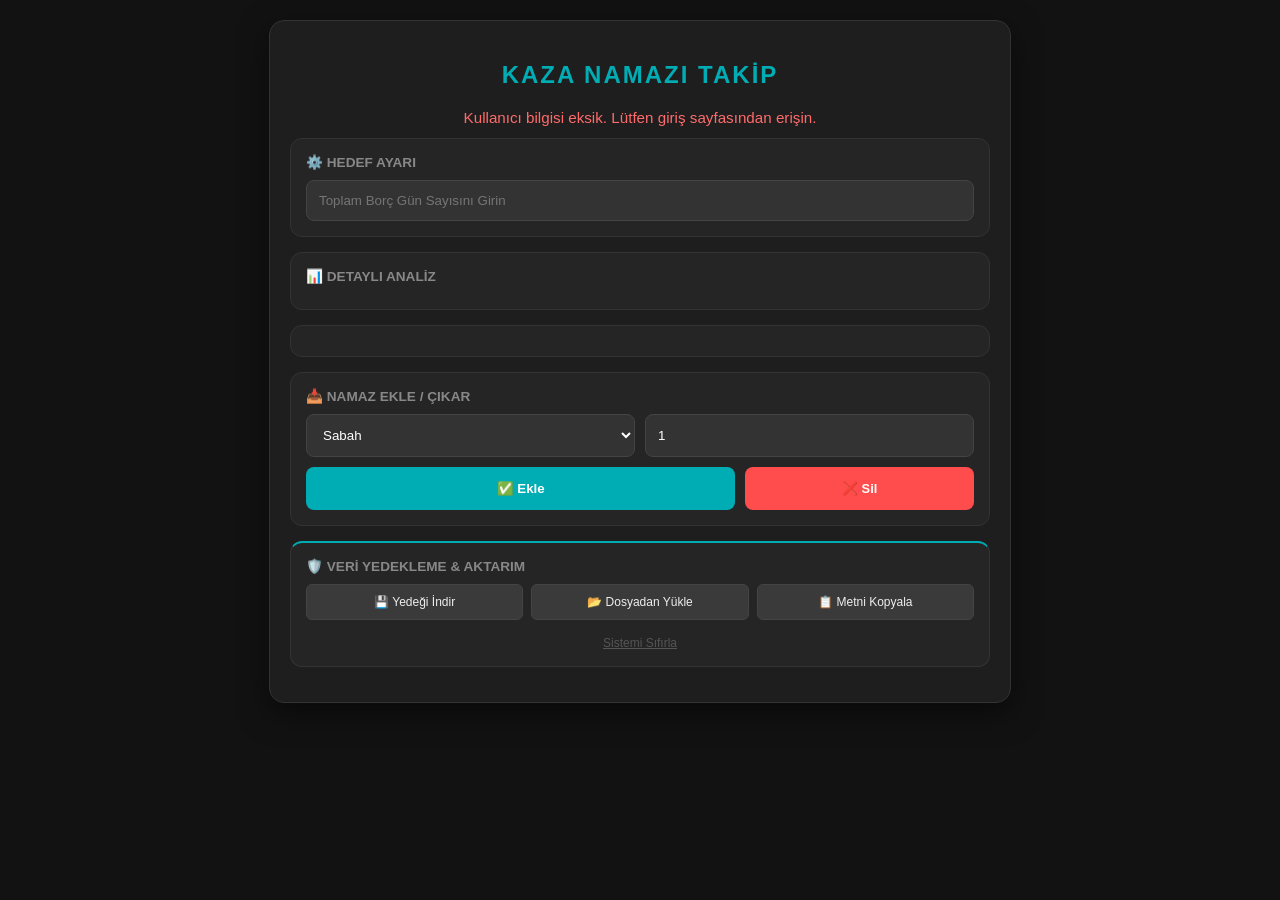
<file: kazatakip.html>
<!DOCTYPE html>
<html lang="tr">
<head>
    <meta charset="UTF-8">
    <meta name="viewport" content="width=device-width, initial-scale=1.0">
    <title>Kaza Namazı Takip</title>
    <style>
        :root { --primary: #00adb5; --bg: #121212; --card: #1e1e1e; --text: #e0e0e0; --accent: #00ffd4; --warning: #ff9800; --danger: #ff4d4d; }
        body { font-family: 'Segoe UI', sans-serif; background-color: var(--bg); color: var(--text); display: flex; justify-content: center; padding: 20px; margin: 0; }
        .container { background-color: var(--card); padding: 20px; border-radius: 15px; width: 100%; max-width: 700px; border: 1px solid #333; box-shadow: 0 10px 30px rgba(0,0,0,0.5); }
        h2 { text-align: center; color: var(--primary); text-transform: uppercase; letter-spacing: 2px; margin-bottom: 20px; }
        .section { background: #252525; padding: 15px; border-radius: 12px; margin-bottom: 15px; border: 1px solid #333; }
        h3 { font-size: 0.85em; color: #888; margin: 0 0 10px 0; text-transform: uppercase; }
        
        .analysis-grid { display: grid; grid-template-columns: 1fr 1fr; gap: 10px; }
        .analysis-box { background: #0f1a1a; border-left: 3px solid var(--primary); padding: 12px; border-radius: 6px; color: var(--accent); font-size: 0.85em; line-height: 1.5; }
        .full-width { grid-column: 1 / -1; border-left-color: var(--warning); background: #1a160f; }

        .stat-grid { display: grid; grid-template-columns: repeat(auto-fit, minmax(100px, 1fr)); gap: 10px; }
        .stat-card { background: #2d2d2d; padding: 12px; border-radius: 10px; text-align: center; border-bottom: 2px solid var(--primary); }
        .stat-card h4 { margin: 0; font-size: 0.75em; color: #888; }
        .stat-card p { margin: 8px 0; font-size: 1.1em; font-weight: bold; }
        
        .progress-bar { height: 5px; background: #111; border-radius: 3px; margin-top: 8px; overflow: hidden; }
        .progress-fill { height: 100%; background: var(--primary); width: 0%; transition: 0.8s; }
        
        .form-group { display: flex; gap: 10px; margin-bottom: 10px; }
        input, select { background: #333; color: white; border: 1px solid #444; padding: 12px; border-radius: 8px; outline: none; flex: 1; }
        .btn-add { background: var(--primary); color: white; border: none; padding: 14px; border-radius: 8px; font-weight: bold; cursor: pointer; flex: 2; }
        .btn-sub { background: var(--danger); color: white; border: none; padding: 14px; border-radius: 8px; font-weight: bold; cursor: pointer; flex: 1; font-size: 0.8em; }
        
        .footer-btns { display: flex; gap: 8px; margin-top: 10px; }
        .btn-util { background: #3a3a3a; color: #eee; font-size: 0.75em; flex: 1; padding: 10px; border-radius: 6px; border: 1px solid #444; cursor: pointer; display: flex; align-items: center; justify-content: center; gap: 5px; }
        
        /* Gizli dosya girişi */
        #fileInput { display: none; }
    </style>
</head>
<body>

<div class="container">
    <h2>Kaza Namazı Takip</h2>
    <p id="userBadge" style="margin-bottom:12px; text-align:center; color:#aaa; font-size:0.95em;"></p>

    <div class="section">
        <h3>⚙️ Hedef Ayarı</h3>
        <input type="number" id="hedefInput" onchange="hedefGuncelle()" style="width: 100%; box-sizing: border-box;" placeholder="Toplam Borç Gün Sayısını Girin">
    </div>

    <div class="section">
        <h3>📊 Detaylı Analiz</h3>
        <div class="analysis-grid" id="analizGrid"></div>
    </div>

    <div class="section">
        <div id="stats" class="stat-grid"></div>
    </div>

    <div class="section">
        <h3>📥 Namaz Ekle / Çıkar</h3>
        <div class="form-group">
            <select id="vakit">
                <option value="Sabah">Sabah</option><option value="Öğle">Öğle</option>
                <option value="İkindi">İkindi</option><option value="Akşam">Akşam</option>
                <option value="Yatsı">Yatsı</option><option value="Vitir">Vitir</option>
            </select>
            <input type="number" id="miktar" value="1">
        </div>
        <div style="display: flex; gap: 10px;">
            <button class="btn-add" onclick="islem(1)">✅ Ekle</button>
            <button class="btn-sub" onclick="islem(-1)">❌ Sil</button>
        </div>
    </div>

    <div class="section" style="border-top: 2px solid var(--primary);">
        <h3>🛡️ Veri Yedekleme & Aktarım</h3>
        <div class="footer-btns">
            <button class="btn-util" onclick="jsonIndir()">💾 Yedeği İndir</button>
            <button class="btn-util" onclick="document.getElementById('fileInput').click()">📂 Dosyadan Yükle</button>
            <button class="btn-util" onclick="veriKopyala()">📋 Metni Kopyala</button>
        </div>
        <input type="file" id="fileInput" accept=".json" onchange="jsonOku(event)">
        
        <center><button onclick="sifirla()" style="background:transparent; color:#555; border:none; cursor:pointer; font-size:0.75em; margin-top:15px; text-decoration:underline;">Sistemi Sıfırla</button></center>
    </div>
</div>

<script>
    const API_BASE = window.location.origin;
    const params = new URLSearchParams(window.location.search);
    const USERNAME = decodeURIComponent(params.get('user') || '');
    let data = {
        kayitlar: { Sabah: 0, Öğle: 0, İkindi: 0, Akşam: 0, Yatsı: 0, Vitir: 0 },
        baslangicTarihi: new Date().getTime(),
        toplamHedefGun: 0
    };

    function showStatus(message, isError = false) {
        const badge = document.getElementById('userBadge');
        if (!badge) return;
        badge.innerText = message;
        badge.style.color = isError ? '#ff6b6b' : '#aaa';
    }

    async function loadKazaData() {
        if (!USERNAME) {
            showStatus('Kullanıcı bilgisi eksik. Lütfen giriş sayfasından erişin.', true);
            return;
        }
        showStatus(`Girişli kullanıcı: ${USERNAME}`);
        try {
            const response = await fetch(`${API_BASE}/kaza-takip/${encodeURIComponent(USERNAME)}`);
            if (response.ok) {
                const body = await response.json();
                if (body.records) {
                    data = body.records;
                }
            }
        } catch (e) {
            console.warn('Kaza takibi yüklenemedi:', e);
            showStatus('Veri yüklenemedi, çevrimdışı modda çalışılıyor.', true);
        }
        arayuzGuncelle();
    }

    async function saveKazaData() {
        if (!USERNAME) return;
        try {
            await fetch(`${API_BASE}/kaza-takip/${encodeURIComponent(USERNAME)}`, {
                method: 'POST',
                headers: { 'Content-Type': 'application/json' },
                body: JSON.stringify(data)
            });
        } catch (e) {
            console.warn('Kayıt sırasında hata:', e);
        }
    }

    function arayuzGuncelle() {
        const statsDiv = document.getElementById('stats');
        const analizGrid = document.getElementById('analizGrid');
        document.getElementById('hedefInput').value = data.toplamHedefGun || "";
        statsDiv.innerHTML = ''; analizGrid.innerHTML = '';

        const H = data.toplamHedefGun || 1;
        const gecen = Math.max(Math.ceil((new Date().getTime() - data.baslangicTarihi) / 86400000), 1);
        let toplam = 0;

        for (let v in data.kayitlar) {
            let k = data.kayitlar[v]; toplam += k;
            let p = Math.min((k / H) * 100, 100);
            statsDiv.innerHTML += `<div class="stat-card"><h4>${v}</h4><p>${k}/${H}</p><div class="progress-bar"><div class="progress-fill" style="width:${data.toplamHedefGun > 0 ? p : 0}%"></div></div></div>`;

            let hiz = k / gecen;
            let box = `<div class="analysis-box"><strong>${v}:</strong><br>`;
            if (k > 0 && data.toplamHedefGun > 0) {
                let kalan = Math.ceil((H - k) / hiz);
                let bitis = new Date(); bitis.setDate(bitis.getDate() + kalan);
                box += `Hız: ${hiz.toFixed(2)} | Bitiş: ${bitis.toLocaleDateString('tr-TR')}`;
            } else { box += `Veri bekleniyor...`; }
            analizGrid.innerHTML += box + `</div>`;
        }

        let gHiz = (toplam / 6) / gecen;
        let gKalan = (toplam > 0 && data.toplamHedefGun > 0) ? Math.ceil(((H * 6) - toplam) / (toplam / gecen)) : 0;
        let gBitis = new Date(); gBitis.setDate(gBitis.getDate() + gKalan);

        analizGrid.insertAdjacentHTML('afterbegin', `<div class="analysis-box full-width"><strong>🌍 GENEL DURUM:</strong><br>Hız: ${gHiz.toFixed(2)} | Kalan: ${gKalan} gün | Bitiş: ${toplam > 0 ? gBitis.toLocaleDateString('tr-TR') : '---'}</div>`);
        saveKazaData();
    }

    function islem(yon) {
        if (data.toplamHedefGun <= 0) { alert("Lütfen hedef gün sayısını girin!"); return; }
        const v = document.getElementById('vakit').value;
        const m = parseInt(document.getElementById('miktar').value) * yon;
        if (isNaN(m)) return;
        data.kayitlar[v] = Math.max(0, data.kayitlar[v] + m);
        arayuzGuncelle();
    }

    function hedefGuncelle() {
        data.toplamHedefGun = parseInt(document.getElementById('hedefInput').value) || 0;
        arayuzGuncelle();
    }

    function jsonIndir() {
        const d = new Date();
        const tarihStr = `${d.getDate()}_${d.getMonth()+1}_${d.getFullYear()}`;
        const blob = new Blob([JSON.stringify(data)], {type:'application/json'});
        const a = document.createElement('a');
        a.href = URL.createObjectURL(blob);
        a.download = `kaza_yedek_${tarihStr}.json`;
        a.click();
    }

    function jsonOku(event) {
        const file = event.target.files[0];
        if (!file) return;
        const reader = new FileReader();
        reader.onload = (e) => {
            try {
                const yuklenen = JSON.parse(e.target.result);
                if (yuklenen.kayitlar) {
                    data = yuklenen;
                    arayuzGuncelle();
                    alert("Yedek başarıyla yüklendi!");
                }
            } catch(err) { alert("Geçersiz dosya formatı!"); }
        };
        reader.readAsText(file);
    }

    function veriKopyala() {
        navigator.clipboard.writeText(JSON.stringify(data)).then(() => alert("Veriler metin olarak kopyalandı!"));
    }

    function sifirla() {
        if(confirm("DİKKAT: Tüm verileriniz kalıcı olarak silinecektir. Emin misiniz?")) {
            data = {
                kayitlar: { Sabah: 0, Öğle: 0, İkindi: 0, Akşam: 0, Yatsı: 0, Vitir: 0 },
                baslangicTarihi: new Date().getTime(),
                toplamHedefGun: 0
            };
            arayuzGuncelle();
        }
    }

    loadKazaData();
</script>
</body>
</html>
</file>
